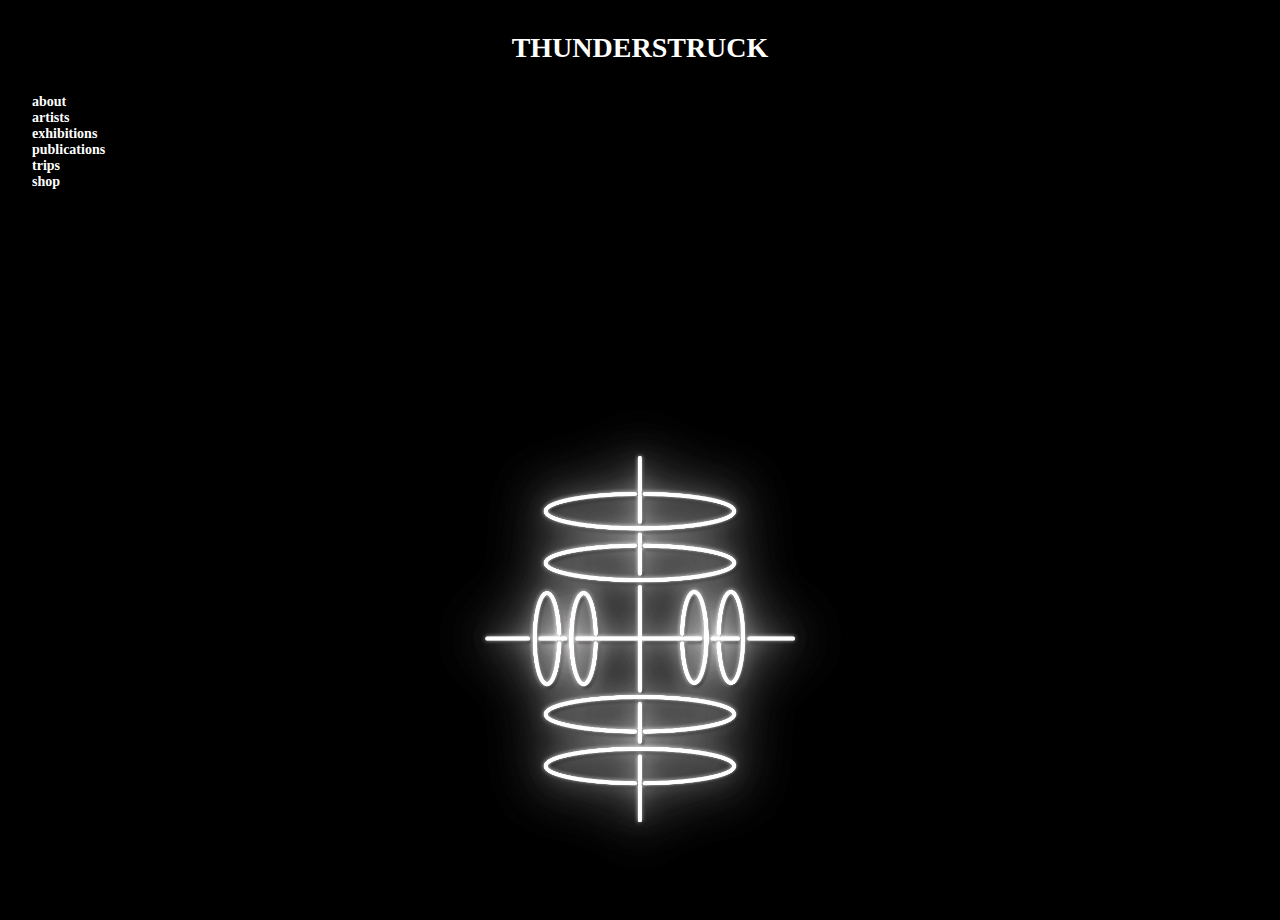
<file: index.html>
<! DOCTYPE html>
<html lang="en-US">
<head>
  <link href="css/styles.css" rel="stylesheet" type="text/css">
  <title>THUNDERSTRUCK</title>
</head>
<body>
  <h1><a href="index.html">THUNDERSTRUCK</a></h1>  
    
  <div class="navigation">
    <ul><h2>
      <li><a href="about.html">about</a></li>  
      <li><a href="artists.html">artists</a></li>
      <li><a href="exhibitions.html">exhibitions</a></li>
      <li><a href="publications.html">publications</a></li>
      <li><a href="trips.html">trips</a></li>
      <li><a href="shop.html">shop</a></li>
    <h2></ul>
  </div>
  <body>
  <img src="img/ts2_01.gif" alt="glowing white antenna logo on a black rectangle."</body>
</head>
</div>
</body>
</html>
</file>
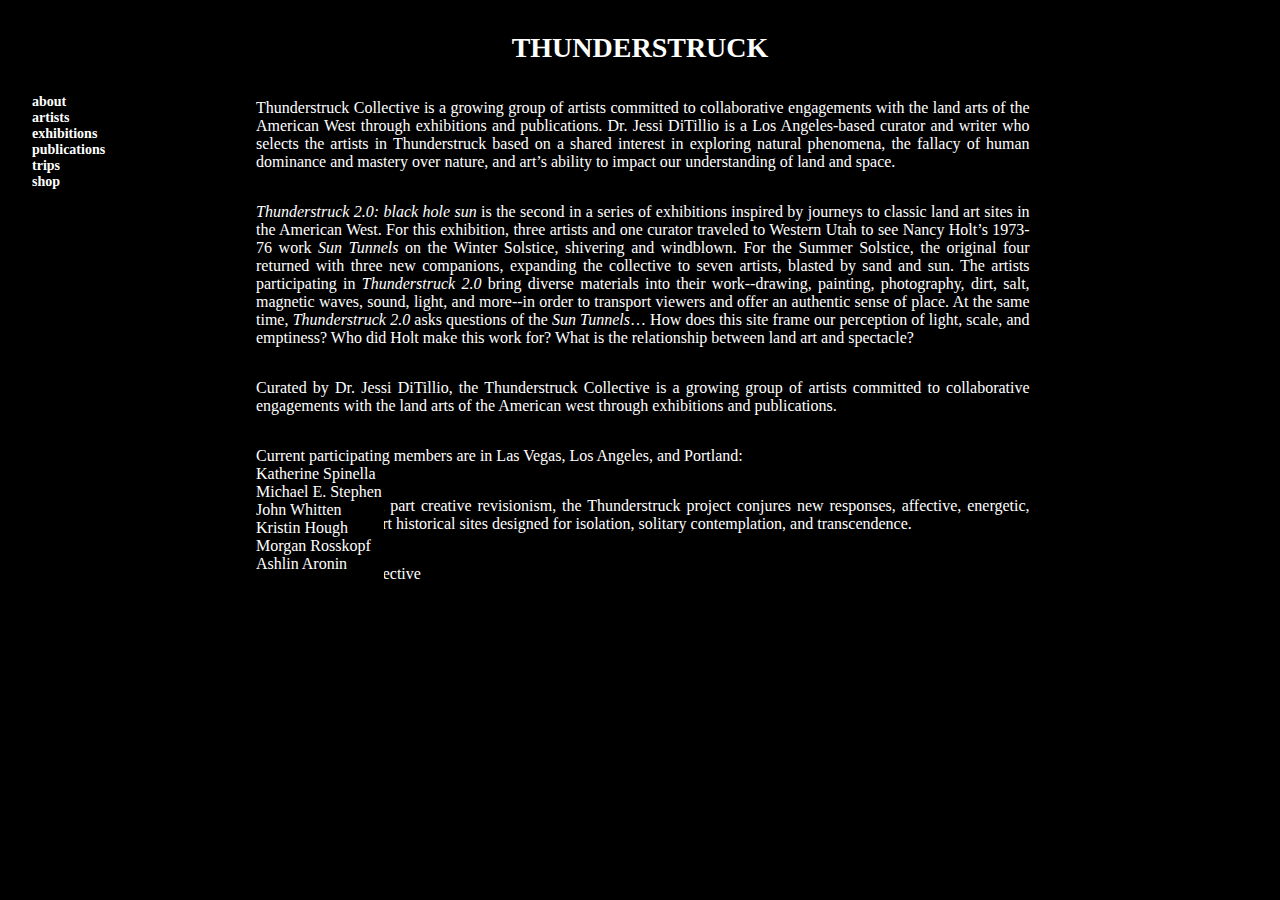
<file: about.html>
<! DOCTYPE html>
<html lang="en-US">
<head>
  <link href="css/styles.css" rel="stylesheet" type="text/css">
  <title>THUNDERSTRUCK</title>
</head>
<body>
  <h1><a href="index.html">THUNDERSTRUCK</a></h1>  
    
  <ul><h2>
    <li><a href="about.html">about</a></li>  
    <li><a href="artists.html">artists</a></li>
    <li><a href="exhibitions.html">exhibitions</a></li>
    <li><a href="publications.html">publications</a></li>
    <li><a href="trips.html">trips</a></li>
    <li><a href="shop.html">shop</a></li>
  <h2></ul>

  <p><h3>Thunderstruck Collective is a growing group of artists committed to collaborative engagements with the land arts of the American West through exhibitions and publications. Dr. Jessi DiTillio is a Los Angeles-based curator and writer who selects the artists in Thunderstruck based on a shared interest in exploring natural phenomena, the fallacy of human dominance and mastery over nature, and art’s ability to impact our understanding of land and space.</h3></p>

  <p><h3><em>Thunderstruck 2.0: black hole sun</em> is the second in a series of exhibitions inspired by journeys to classic land art sites in the American West. For this exhibition, three artists and one curator traveled to Western Utah to see Nancy Holt’s 1973-76 work <em>Sun Tunnels</em> on the Winter Solstice, shivering and windblown. For the Summer Solstice, the original four returned with three new companions, expanding the collective to seven artists, blasted by sand and sun. The artists participating in <em>Thunderstruck 2.0</em> bring diverse materials into their work--drawing, painting, photography, dirt, salt, magnetic waves, sound, light, and more--in order to transport viewers and offer an authentic sense of place. At the same time, <em>Thunderstruck 2.0</em> asks questions of the <em>Sun Tunnels</em>… How does this site frame our perception of light, scale, and emptiness? Who did Holt make this work for? What is the relationship between land art and spectacle?</h3><p>

  </p><h3>Curated by Dr. Jessi DiTillio, the Thunderstruck Collective is a growing group of artists committed to collaborative engagements with the land arts of the American west through exhibitions and publications.</h3><p>
      
  </p><h3>Current participating members are in Las Vegas, Los Angeles, and Portland:
    <ul>
      <li>Katherine Spinella</li>
      <li>Michael E. Stephen</li>
      <li>John Whitten</li>
      <li>Kristin Hough</li>
      <li>Morgan Rosskopf</li>
      <li>Ashlin Aronin</li>
    </ul>
  </h3><p>
  <p><h3>Part travelogue and part creative revisionism, the Thunderstruck project conjures new responses, affective, energetic, and communal, to art historical sites designed for isolation, solitary contemplation, and transcendence.</h3></p>  
        
  <p><h3><a href="https://www.instagram.com/thunderstruckcollective/">@thunderstruckcollective</a></h3></p>
<body>
</head>
</file>
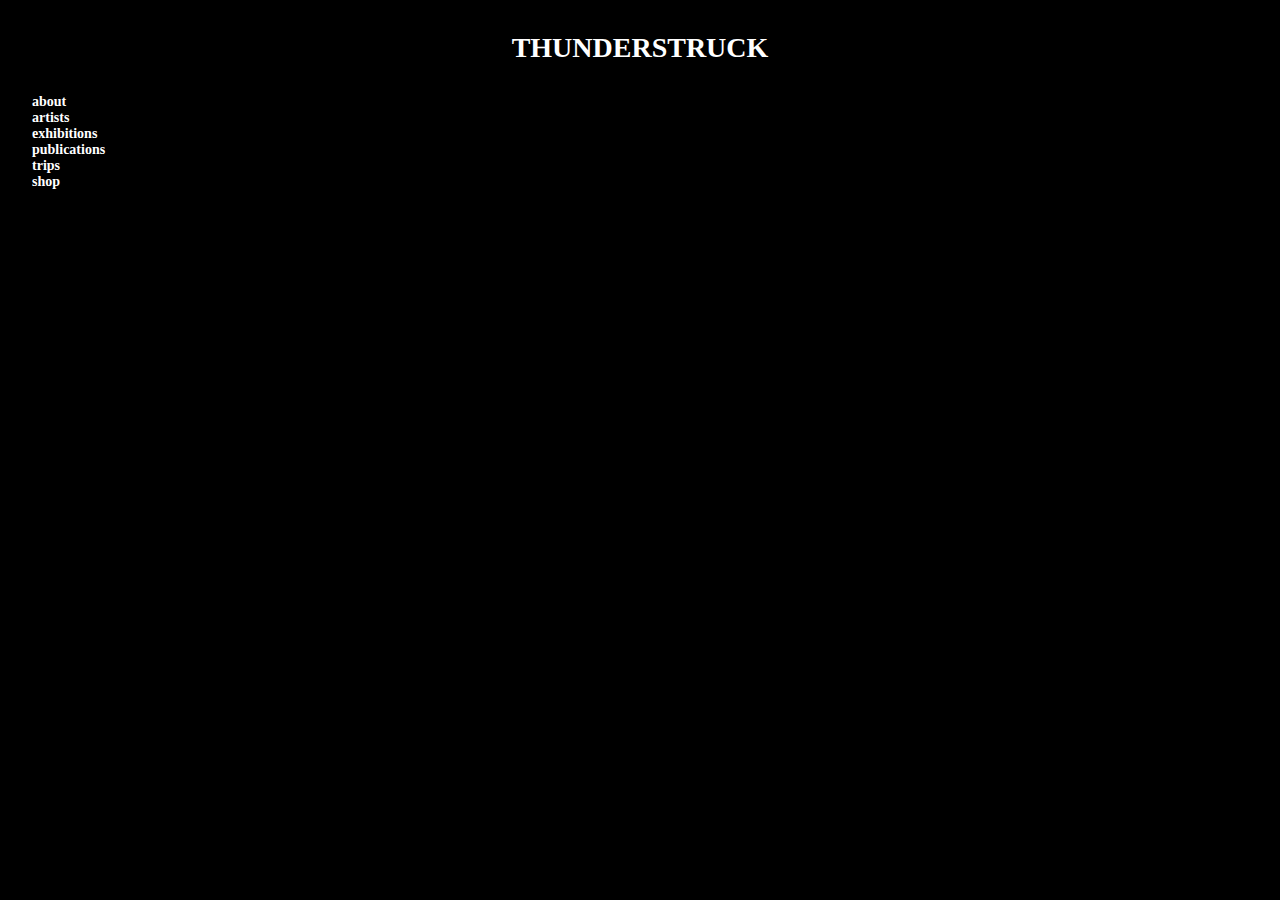
<file: artists.html>
<! DOCTYPE html>
<html lang="en-US">
<head>
  <link href="css/styles.css" rel="stylesheet" type="text/css">
  <title>THUNDERSTRUCK</title>
</head>
<body>
  <h1><a href="index.html">THUNDERSTRUCK</a></h1>  
    
  <ul><h2>
    <li><a href="about.html">about</a></li>  
    <li><a href="artists.html">artists</a></li>
    <li><a href="exhibitions.html">exhibitions</a></li>
    <li><a href="publications.html">publications</a></li>
    <li><a href="trips.html">trips</a></li>
    <li><a href="shop.html">shop</a></li>
  <h2></ul>
<body>
</head>
</file>
<file: css/styles.css>
.trebuchet {
  font-family: 'Trebuchet MS';
  color: white;
}
h1 {
  font-family: 'Trebuchet MS';
  font-size: 28px;
  font-weight: bold;
  text-align: center;
  padding-top: 24px;
  color: white;
}
h2 {
  font-family: 'Trebuchet MS';
  font-size: 14px;
  font-weight: bold;
  padding-left: 24px;
  width: 20%;
  color: white;
}
h3 {
    float: inline-start;
    text-align: justify;
    left: 50%;
    width: 65%;
    margin-left: 200px;
    margin-right: 48px;
    font-family: 'Trebuchet MS';
    font-size: 16px;
    font-weight:100;
    padding-left: 48px;
    color: white;
    box-sizing: border-box;
}
img {
  position:absolute;
  width:1000px; 
  left:50%; 
  bottom: -20px;
  margin-left:-500px; 
}
.column {
  width: 200px;
  float: center;
}
body {
  background-color: black;
}
a, a:hover, a:visited, a:active {
  color: inherit;
  text-decoration: none;
}
ul {
  list-style-type: none;
  margin: 0;
  padding: 0;
  width: 10%;
  background-color: black;
  height: 100%; 
  position: fixed; 
  overflow: auto;
}
</file>
